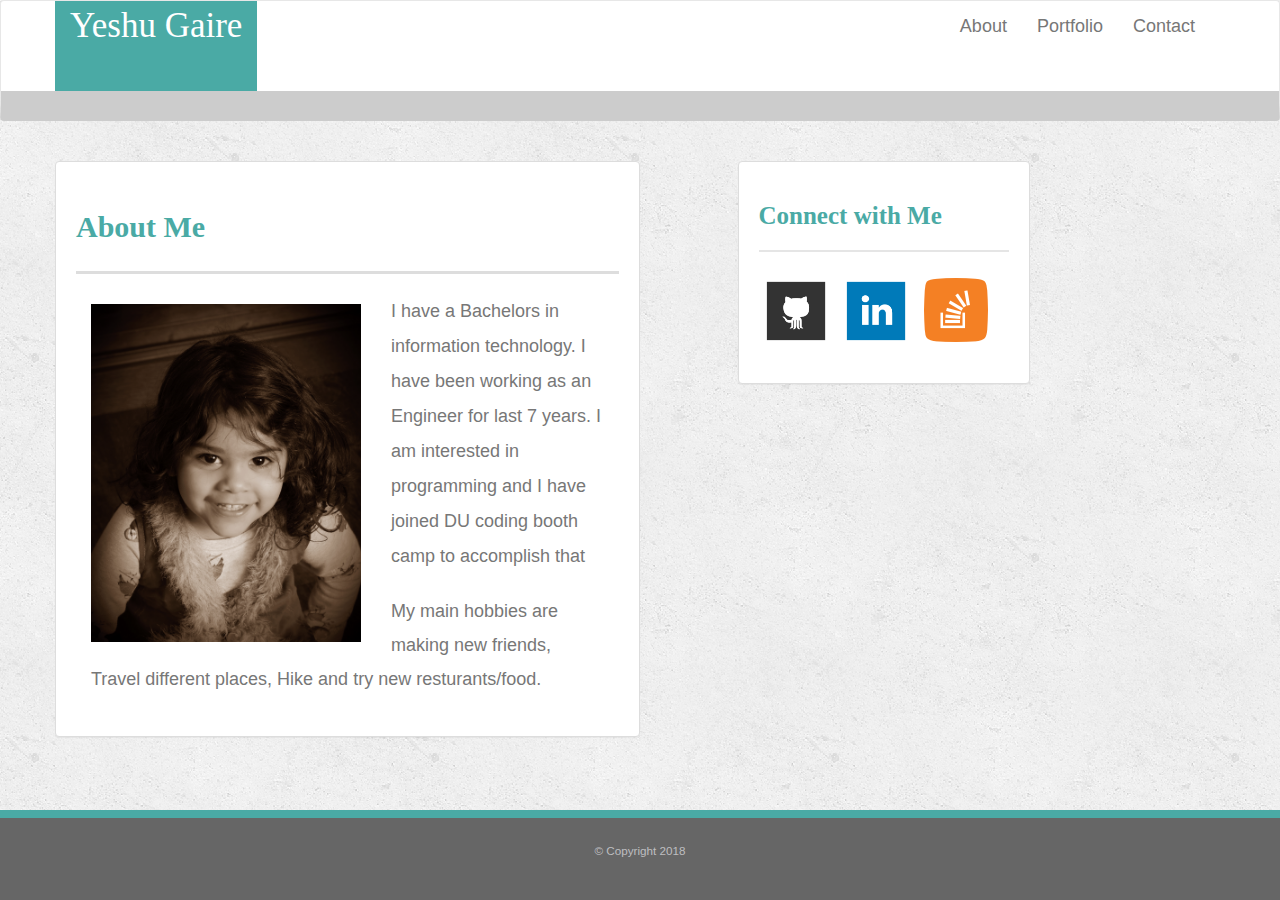
<file: index.html>
<!DOCTYPE html>
<html lang="us-en">
<head>
	<meta charset="utf-8">
	<meta name="viewport" content="width=device-width, initial-scale=1">

	<title>Portfolio with Bootstrap</title>

  <link rel="stylesheet" type="text/css" href="assets/css/reset.css">
  <link rel="stylesheet" href="https://maxcdn.bootstrapcdn.com/bootstrap/3.3.7/css/bootstrap.min.css">

 <link rel="stylesheet" type="text/css" href="assets/css/style.css">
  
</head>

<body>

<nav class="navbar navbar-default">
    <div class="container">
      <div class="navbar-header">

      <button type="button" class="navbar-toggle" data-toggle="collapse" data-target="#top-navbar">
            <span class="sr-only">Toggle navigation</span>
            <span class="icon-bar"></span>
            <span class="icon-bar"></span>
            <span class="icon-bar"></span>
          </button>
          
        <a href="#" class="navbar-brand">Yeshu Gaire</a>
      </div>
      <div class="collapse navbar-collapse" id="navbar">
        <ul class="nav navbar-nav navbar-right">
          <li class="nav-item">
                  <a class="nav-link" href="index.html">About</a>
            </li>
            <li class="nav-item">
                  <a class="nav-link" href="portfolio.html">Portfolio</a>
            </li>
              <li class="nav-item">
                  <a class="nav-link" href="contact.html">Contact</a>
            </li>
        </ul>
      </div>
    </div>
  </nav>
</header>

  <main class="container">
      <div class="row">
          <section id="about" class="panel panel-default col-md-6 col-lg-6 col-sm-10 col-sm-offset-1 col-md-offset-0">
          <h1>About Me</h1>

          <div class="col-md-12 col-lg-12 col-sm-12">
              <div class="pull-left hidden-xs">
                   <img class ="img-fluid mypic" src="assets/images/E8-E.jpg" class="img-responsive" alt="Yeshu Gaire">
          </div>
          <div class="hidden-sm hidden-md hidden-lg text-center">
                  <img class="img-fluid mypic-mobile" src="assets/images/E8-E.jpg" class="img-responsive" alt="Yeshu Gaire">
          </div>
    <p>
						I have a Bachelors in information technology. I have been working as an Engineer for last 7 years. I am interested in programming
						and I have joined DU coding booth camp to accomplish that
					</p>
					My main hobbies are making new friends, Travel different places, Hike and try new resturants/food.
					</p>
  </div>

</section>
<!-- <div class="col-md-2"></div> -->

<aside id="sidebar" class="panel panel-default col-sm-10 col-md-5             col-lg-3 col-sm-offset-1 col-md-offset-1">
        <h2>Connect with Me</h2>
        <hr>
        <div class="social-icons text-md-center text-sm-left">

          <a href="https://github.com" target="_blank" title="GitHub">
            <img src="assets/images/github_square_black-64.png" alt="GitHub Icon" /></a>

          <a href="https://www.linkedin.com" target="_blank" title="LinkedIn">
            <img src="assets/images/linkedin_square_color-64.png" alt="LinkedIn Icon" /></a>

          <a href="https://stackexchange.com" target="_blank" title="StackOverflow">
            <img src="assets/images/StackOverflow-64.png" alt="StackOverflow Icon" /></a>
        </div>
      </aside>
    </div>
  </main>

        
  <footer class="footer navbar navbar-default navbar-fixed-bottom">
    <div class="container">
         <p class="text-center">&copy; Copyright 2018</p>
    </div>

  </footer>
  <script src="https://maxcdn.bootstrapcdn.com/bootstrap/3.3.7/js/bootstrap.min.js"></script>
  <script src="https://ajax.googleapis.com/ajax/libs/jquery/3.2.1/jquery.min.js"></script>

  </body>


</html>
</file>
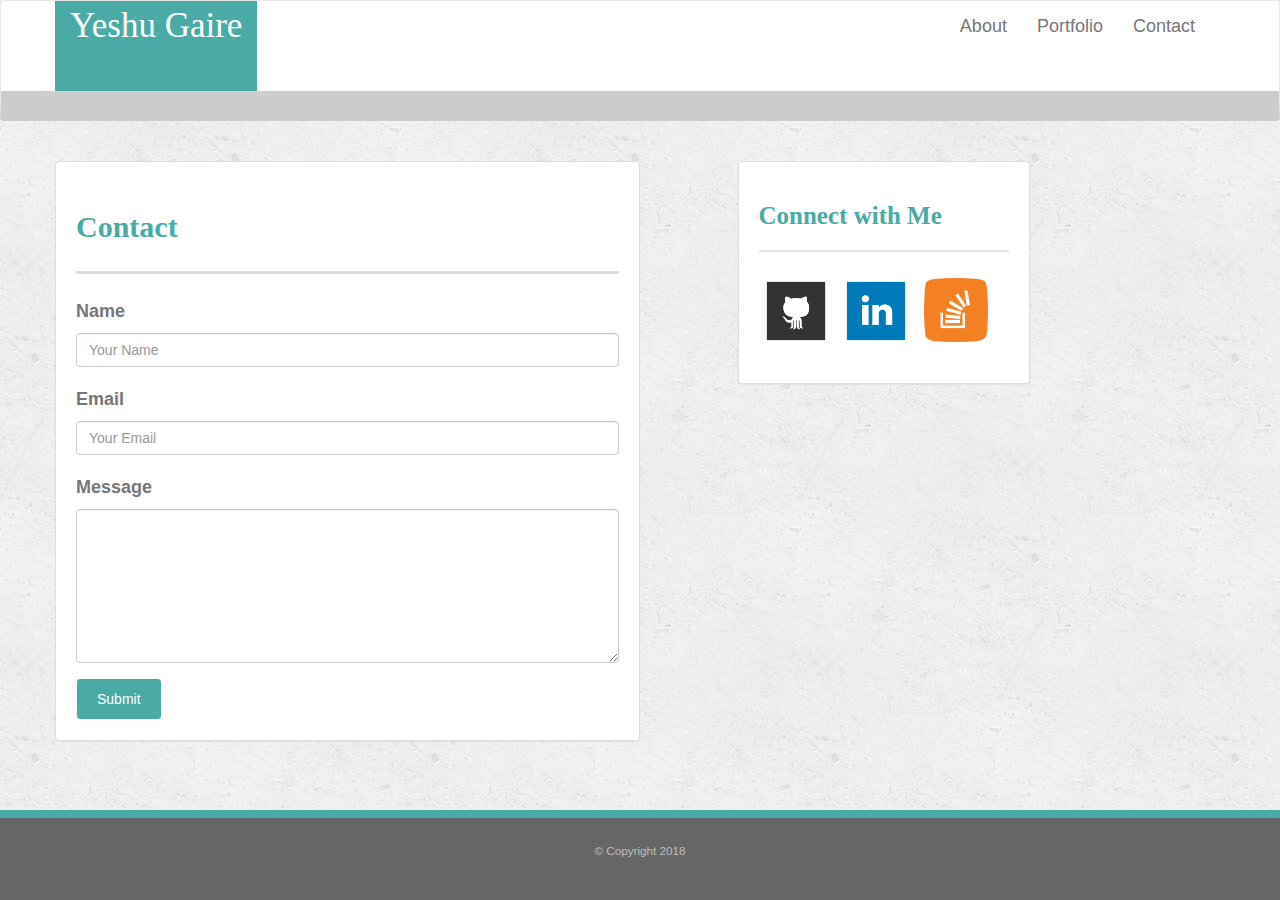
<file: contact.html>
<!DOCTYPE html>
<html lang="us-en">
<head>
	<meta charset="utf-8">
	<meta name="viewport" content="width=device-width, initial-scale=1">

	<title>Portfolio with Bootstrap</title>
  <link rel="stylesheet" type="text/css" href="assets/css/reset.css">
  <link rel="stylesheet" href="https://maxcdn.bootstrapcdn.com/bootstrap/3.3.7/css/bootstrap.min.css">

  <link rel="stylesheet" type="text/css" href="assets/css/style.css">
  
</head>

<body>

<nav class="navbar navbar-default">
    <div class="container">
      <div class="navbar-header">

      <button type="button" class="navbar-toggle" data-toggle="collapse" data-target="#top-navbar">
            <span class="sr-only">Toggle navigation</span>
            <span class="icon-bar"></span>
            <span class="icon-bar"></span>
            <span class="icon-bar"></span>
          </button>
          
        <a href="#" class="navbar-brand">Yeshu Gaire</a>
      </div>
      <div class="collapse navbar-collapse" id="navbar">
        <ul class="nav navbar-nav navbar-right">
          <li class="nav-item">
                  <a class="nav-link" href="index.html">About</a>
            </li>
            <li class="nav-item">
                  <a class="nav-link" href="portfolio.html">Portfolio</a>
            </li>
              <li class="nav-item">
                  <a class="nav-link" href="contact.html">Contact</a>
            </li>
        </ul>
      </div>
    </div>
  </nav>
</header>

  <main class="container">
    <div class="row">
      <section id="contact" class="panel panel-default col-md-6 col-lg-6 col-sm-10 col-sm-offset-1 col-md-offset-0">
          <h1>Contact</h1>
          
          <form action="#">
                <div class="form-group">
                      <label for="email">Name</label>
                      <input type="text" class="form-control" id="name" name="name" placeholder="Your Name">
                </div>
                <div class="form-group">
                      <label for="email">Email</label>
                      <input type="email" class="form-control" id="email" name="name" placeholder="Your Email">
                 </div>
                  <div class="form-group">
                        <label for="message">Message</label>
                        <textarea class="form-control" rows="7" id="message">
                        </textarea>
                  </div>
                  <button type="submit" class="btn btn-default">Submit</button>
                </form>
        </section>

    <aside id="sidebar" class="panel panel-default col-sm-10 col-md-5             col-lg-3 col-sm-offset-1 col-md-offset-1">
        <h2>Connect with Me</h2>
        <hr>
        <div class="social-icons text-md-center text-sm-left">

          <a href="https://github.com" target="_blank" title="GitHub">
            <img src="assets/images/github_square_black-64.png" alt="GitHub Icon" /></a>

          <a href="https://www.linkedin.com" target="_blank" title="LinkedIn">
            <img src="assets/images/linkedin_square_color-64.png" alt="LinkedIn Icon" /></a>

          <a href="https://stackexchange.com" target="_blank" title="StackOverflow">
            <img src="assets/images/StackOverflow-64.png" alt="StackOverflow Icon.png" /></a>
        </div>
      </aside>
    </div>
  </main>

          
  <footer class="footer navbar navbar-default navbar-fixed-bottom">
    <div class="container">
         <p class="text-center">&copy; Copyright 2018</p>
    </div>

  </footer>
  <script src="https://maxcdn.bootstrapcdn.com/bootstrap/3.3.7/js/bootstrap.min.js"></script>
  <script src="https://ajax.googleapis.com/ajax/libs/jquery/3.2.1/jquery.min.js"></script>
  
  </body>


</html>
</file>
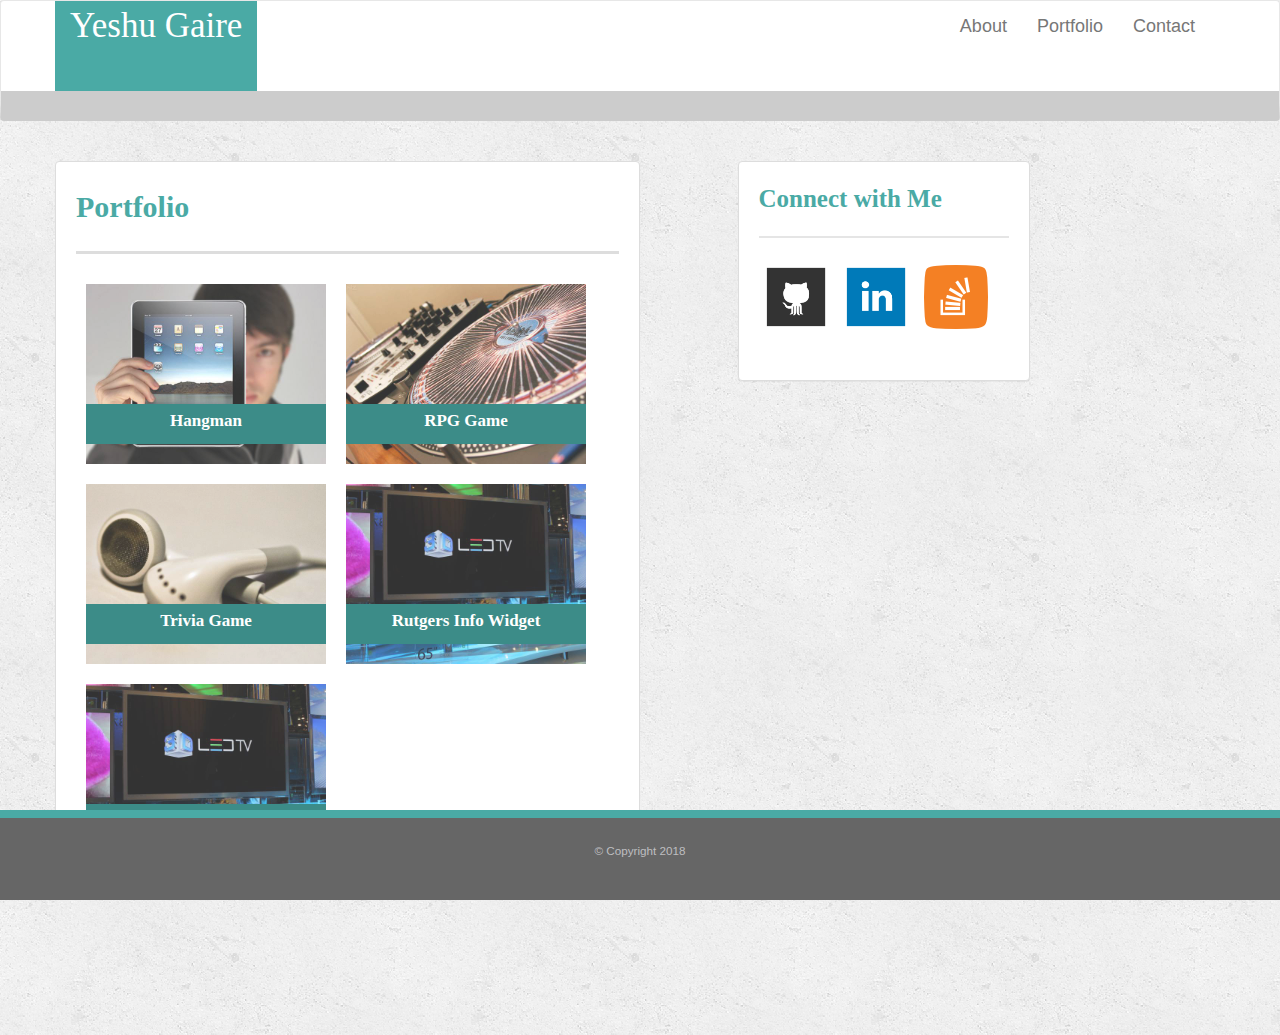
<file: portfolio.html>
<!DOCTYPE html>
<html lang="us-en">
<head>
  <meta charset="utf-8">
  <meta name="viewport" content="width=device-width, initial-scale=1">

  <title>Portfolio with Bootstrap</title>

  <link rel="stylesheet" href="https://maxcdn.bootstrapcdn.com/bootstrap/3.3.7/css/bootstrap.min.css">
  <link rel="stylesheet" type="text/css" href="assets/css/reset.css">
  <link rel="stylesheet" type="text/css" href="assets/css/style.css">
  
</head>

<body>

<nav class="navbar navbar-default">
    <div class="container">
      <div class="navbar-header">

      <button type="button" class="navbar-toggle" data-toggle="collapse" data-target="#top-navbar">
            <span class="sr-only">Toggle navigation</span>
            <span class="icon-bar"></span>
            <span class="icon-bar"></span>
            <span class="icon-bar"></span>
          </button>
          
        <a href="#" class="navbar-brand">Yeshu Gaire</a>
      </div>
      <div class="collapse navbar-collapse" id="navbar">
        <ul class="nav navbar-nav navbar-right">
          <li class="nav-item">
                  <a class="nav-link" href="index.html">About</a>
            </li>
            <li class="nav-item">
                  <a class="nav-link" href="portfolio.html">Portfolio</a>
            </li>
              <li class="nav-item">
                  <a class="nav-link" href="contact.html">Contact</a>
            </li>
        </ul>
      </div>
    </div>
  </nav>
</header>

  <main class="container">
      <div class="row">
        <section id="portfolio" class="panel panel-default col-md-6 col-lg-6 col-sm-10 col-sm-offset-1 col-md-offset-0">

          <h1 class="text-left">Portfolio</h1>
              <div class="container col-md-12">
                <div class="row">
                  <div class="col-md-6 col-sm-12 frame center-block">
                      <a href="#" title="Hangman">
                       <img class="img-responsive" src="assets/images/technics-q-c-640-480-1.jpg" alt="Hangman" />
                       <div class="caption">
                         <h3>Hangman</h3>
                </div>

              </a>

            </div>

                 <div class="col-md-6 col-sm-12 frame center-block">
                    <a href="#" title="RPG Game">
                        <img class="img-responsive" src="assets/images/technics-q-c-640-480-2.jpg" alt="RPG Game" />
                          <div class="caption">
                            <h3>RPG Game</h3>
                </div>

              </a>

            </div>

                    <div class="col-md-6 col-sm-12 frame center-block">
                      <a href="#" title="Trivia Game">
                          <img class="img-responsive" src="assets/images/technics-q-c-640-480-5.jpg" alt="Trivia Game" />
                              <div class="caption">
                                <h3>Trivia Game</h3>
                </div>

              </a>

            </div>

                         <div class="col-md-6 col-sm-12 frame center-block">
                            <a href="#" title="Rutgers Info Widget">
                                <img class="img-responsive" src="assets/images/technics-q-c-640-480-9.jpg" alt="Rutgers Info Widget" />
                                    <div class="caption">
                                       <h3>Rutgers Info Widget</h3>
                </div>

              </a>

            </div>

                          <div class="col-md-6 col-sm-12 frame center-block">
                              <a href="#" title="Rock Paper Scissors">
                                  <img class="img-responsive" src="assets/images/technics-q-c-640-480-9.jpg" alt="Rock Paper Scissors" />
                                    <div class="caption">
                                        <h3>Rock Paper Scissors</h3>
                </div>

              </a>

            </div>

          </div>

        </div>   

  </section>

  <aside id="sidebar" class="panel panel-default col-sm-10 col-md-5             col-lg-3 col-sm-offset-1 col-md-offset-1">
          <h2>Connect with Me</h2>
          <hr>
          <div class="social-icons text-md-center text-sm-left">

          <a href="https://github.com" target="_blank" title="GitHub">
            <img src="assets/images/github_square_black-64.png" alt="GitHub Icon" /></a>

          <a href="https://www.linkedin.com" target="_blank" title="LinkedIn">
            <img src="assets/images/linkedin_square_color-64.png" alt="LinkedIn Icon" /></a>

          <a href="https://stackexchange.com" target="_blank" title="StackOverflow">
            <img src="assets/images/StackOverflow-64.png" alt="StackOverflow Icon.png" /></a>
        </div>
      </aside>
    </div>
  </main>

          
  <footer class="footer navbar navbar-default navbar-fixed-bottom">
    <div class="container">
         <p class="text-center">&copy; Copyright 2018</p>
    </div>

  </footer>
  <script src="https://maxcdn.bootstrapcdn.com/bootstrap/3.3.7/js/bootstrap.min.js"></script>
  <script src="https://ajax.googleapis.com/ajax/libs/jquery/3.2.1/jquery.min.js"></script>
  
  </body>


</html>
</file>
<file: assets/css/style.css>
body {
	background: url('../images/concrete_seamless.png');
	font-size: 18px;
	font-family: 'Arial', 'Helvetica Neue', Helvetica, sans-serif;
	line-height: 34px;
	color: #777;
}


h1, h2, h3, p {
	margin-bottom: 20px;
}



h1, h2, h3 {
	font-family: 'Georgia', Times, Times New Roman, serif;
	font-weight: 700;
	color: #4aaaa5;
}

h1 {
	font-size: 30px;
	line-height: 49px;
	border-bottom: 3px solid #ddd;
	padding-bottom: 20px;
}

h2, h3 {
	font-size: 25px;
}

p {
	line-height: 35px;
}

hr {
      border: 0;
      height: 0;
      border-top: 2px solid rgba(0, 0, 0, 0.1);
      border-bottom: 1px solid rgba(255, 255, 255, 0.3);
  }

.navbar-default {
    background-color: #fff;
    border-bottom: 30px solid #ccc;
  }
  
  .navbar-default .navbar-brand {
    background-color: #4aaaa5;
    color: #fff;
    font-family: 'Georgia', Times, "Times New Roman", serif;
    font-size: 35px;
    height: 90px;
  }

 #about, #contact, #portfolio, #sidebar {
    margin-top: 20px;
    margin-bottom: 140px;
    padding: 20px;
  }
  #sidebar {
    position: static;
  }
  
.mypic {
  max-width:270px;
  margin-top: 10px;
  margin-right: 30px;
  }
 
  .mypic-mobile {
    max-width: 300px;

  }
	
.social-icons img {
    max-width: 65px;
    margin: 5px 5px;
    margin-bottom: 20px;
  }
  
  .social-icons  img:hover {
    transform: scale(1.1);
    transition: transform .25s;
    animation: shake .5s infinite;
  }

.footer {
      height: 90px;
      background-color: #f5f5f5;
      background-color: #666;
      border-top: 8px solid #4aaaa5;
      border-bottom: 13px;
      color: #BEBEC0;
      font-size: .65em;
      padding-top: 15px;
  }

/*Button*/

.btn {
    background-color: #4aaaa5;
    color: #fff;
    border-radius: 4px;
    border: 1px solid #fff;
    cursor: pointer;
    padding: 10px 20px;
  }
  
  .btn:hover,
  .btn:focus {
    background-color: #3c8c88;
    color: #fff;
    border: 1px solid #fff;
    transform: scale(1.1);
    transform-origin: left center;
    transition: transform .25s, background-color .25s;
  }

/*Portfolio*/

.frame {
    position: relative;
    overflow: hidden;
    width: 260px;
    padding: 10px;
  }

  #portfolio img {
    opacity: .8;
  }

.caption {
    background-color: rgba(60, 140, 136, 1);
    color: #fff;
    height: 40px;
    position: absolute;
    bottom: 30px;
    width: 240px;
    z-index: 2;
  }
  
  .caption h3 {
    color: #fff;
    font-size: 17px;
    text-align: center;
    bottom: 18px;

  }

     /* Bootstrap Media Queries

    //* Large Devices, Wide Screens */
      @media only screen and (max-width : 1200px) {
  
      }
  
      /* Medium Devices, Desktops */
      @media only screen and (max-width : 992px) {
        
    
        #about, #contact, #portfolio, #sidebar {
          margin-bottom: 140px;
          padding-right: 16px;

        }
        .frame {

            width: 440px;
        }

        .caption {
          
        width:420px; 
      }
    }
  
      /* Small Devices, Tablets */
      @media only screen and (max-width : 768px) {
      }
  
      /* Extra Small Devices, Phones */ 
      @media only screen and (max-width : 480px) {
  
      }
  
      /* Custom, iPhone Retina */ 
      @media only screen and (max-width : 320px) {
  
      }
</file>
